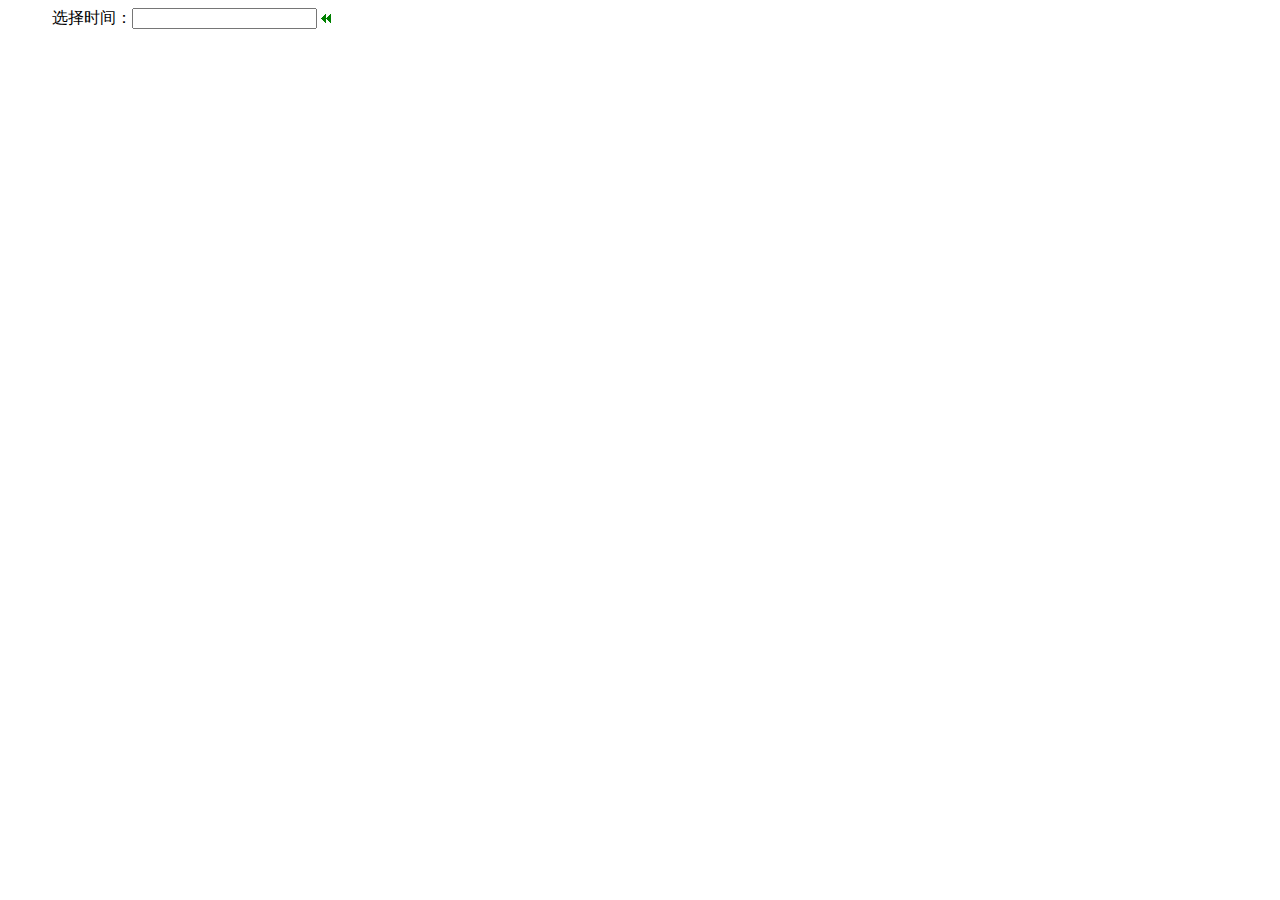
<file: push_admin/WebRoot/js/QQcalendar/calendar.html>
<!DOCTYPE html PUBLIC "-//W3C//DTD XHTML 1.0 Transitional//EN" "http://www.w3.org/TR/xhtml1/DTD/xhtml1-transitional.dtd">
<html xmlns="http://www.w3.org/1999/xhtml">
<head>
<meta http-equiv="Content-Type" content="text/html; charset=gb2312" />
<title>calendar</title>
<link type="text/css" rel="stylesheet" href="calendar.css"/>
<script type="text/javascript" src="calendar.js" ></script>  
<script type="text/javascript" src="calendar-zh.js" ></script>
<script type="text/javascript" src="calendar-setup.js"></script>
</head>

<body>
&nbsp;&nbsp;&nbsp;&nbsp;&nbsp;&nbsp;&nbsp;&nbsp;&nbsp;&nbsp;&nbsp;ѡ��ʱ�䣺<input type="text" id="EntTime" name="EntTime" onclick="return showCalendar('EntTime', 'y-mm-dd');"  />
<img id=objyprev src="images/yprev.gif"/>
</body>
</html>
</file>
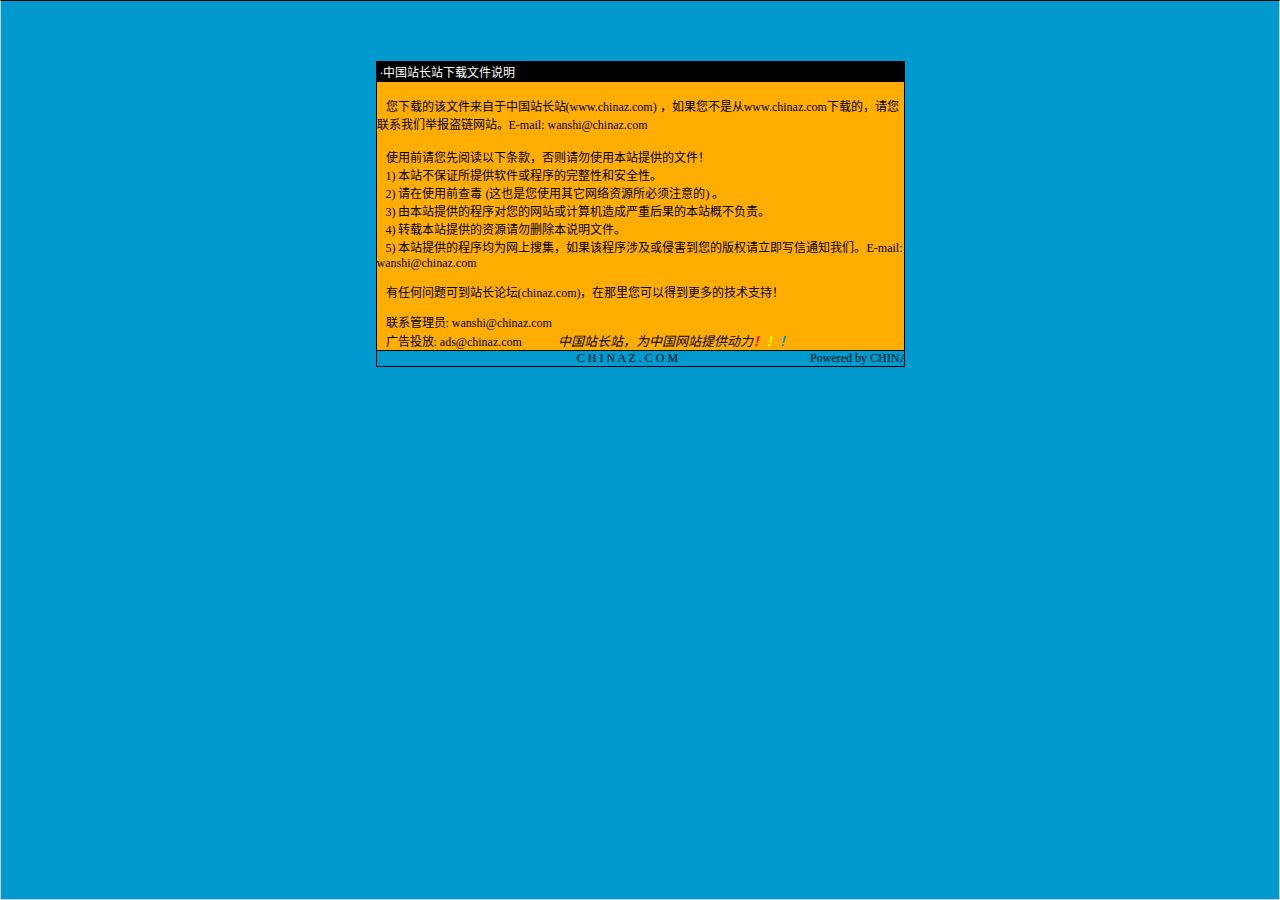
<file: push_admin/WebRoot/js/QQcalendar/璇存槑.htm>
<html>

<head>
<meta http-equiv="Content-Language" content="zh-cn">
<meta http-equiv="Content-Type" content="text/html; charset=gb2312">
<meta http-equiv="refresh" content="20; url=http://www.CHINAZ.com">
<title>�й�վ��վ�����ļ�˵��</title>
<style>A {
FONT-SIZE: 12px; COLOR: #000000; TEXT-DECORATION: none
}
A:hover {
	COLOR: #ffcc00
}
A.blue {
	COLOR: darkblue
}
body, p, td {
	FONT-SIZE: 12px
}</style>
</head>

<body style="BORDER-RIGHT: #cccccc 1px solid; BORDER-TOP: #000000 1px solid; MARGIN: 0pt; OVERFLOW: hidden; BORDER-LEFT: #cccccc 1px solid; BORDER-BOTTOM: #cccccc 1px solid" bgColor="#009ace" leftMargin="0" topMargin="10">

<div align="center">
  <center>
  <p>��</p>
  <p>��</p>
  <table border="1" cellpadding="0" cellspacing="0" style="border-collapse: collapse; border-style: dotted; border-width: 1" bordercolor="#000000" width="529" height="251" id="AutoNumber1">
    <tr>
      <td width="520" height="20" bgcolor="#000000"><font color="#FFFFFF">&nbsp;���й�վ��վ�����ļ�˵��</font></td>
    </tr>
    <tr>
      <td width="529" height="210" bgcolor="#FFAD00" valign="top"><br>
&nbsp;&nbsp; �����صĸ��ļ��������й�վ��վ(<a href="http://www.chinaz.com">www.chinaz.com</a>) ����������Ǵ�<a href="http://www.chinaz.com">www.chinaz.com</a>���صģ�������ϵ���Ǿٱ�������վ��E-mail: wanshi@chinaz.com <br>
      <br>
&nbsp;&nbsp; ʹ��ǰ�������Ķ����������������ʹ�ñ�վ�ṩ���ļ���<br>
&nbsp;&nbsp; 1) ��վ����֤���ṩ���������������ԺͰ�ȫ�ԡ�<br>
&nbsp;&nbsp; 2) ����ʹ��ǰ�鶾 (��Ҳ����ʹ������������Դ������ע���) ��<br>
&nbsp;&nbsp; 3) �ɱ�վ�ṩ�ĳ����������վ������������غ���ı�վ�Ų�����<br>
&nbsp;&nbsp; 4) ת�ر�վ�ṩ����Դ����ɾ����˵���ļ���<br>
&nbsp;&nbsp; 5) ��վ�ṩ�ĳ����Ϊ�����Ѽ�������ó����漰���ֺ������İ�Ȩ������д��֪ͨ���ǡ�E-mail: wanshi&#064;chinaz.com

<p>&nbsp;&nbsp; <a href="http://bbs.chinaz.com/">���κ�����ɵ�վ����̳(chinaz.com)�������������Եõ�����ļ���֧�֣�</a></p>
      <p>&nbsp;&nbsp; ��ϵ����Ա: <a href="mailto:wanshi&#064;chinaz.com">wanshi&#064;chinaz.com</a><br>
&nbsp;&nbsp; ���Ͷ��: <a href="mailto:ads&#064;chinaz.com">ads&#064;chinaz.com</a><span lang="en-us">&nbsp;&nbsp;&nbsp;&nbsp;&nbsp;&nbsp;&nbsp;&nbsp;
      </span>&nbsp;&nbsp; <i><font size="2">�й�վ��վ��Ϊ�й���վ�ṩ����</font><b><a href="http://chinaz.com"><font size="2"><font color="#FF0000">��</font><font color="#FFFF00">��</font><font color="#009ACE">��</font></font></a></b></i></p>
      </td>
    </tr>
    <tr>
      <td width="529" height="16" bgcolor="#009BCE" bordercolor="#008000">
      <marquee onmouseover="this.stop()" onmouseout="this.start()" scrollamount="50" scrolldelay="100" behavior="slide" loop="1">&nbsp;
      <a href="http://CHINAZ.com">C H I N A Z . C O M&nbsp;&nbsp;&nbsp;&nbsp;&nbsp;&nbsp;&nbsp;&nbsp;&nbsp;&nbsp;&nbsp;&nbsp;&nbsp;&nbsp;&nbsp;&nbsp;&nbsp;&nbsp;&nbsp;&nbsp;&nbsp;&nbsp;&nbsp;&nbsp;&nbsp;&nbsp;&nbsp;&nbsp;&nbsp;&nbsp;&nbsp;&nbsp;&nbsp;&nbsp;&nbsp;&nbsp;&nbsp;&nbsp;&nbsp;&nbsp;&nbsp;&nbsp;&nbsp;&nbsp;Powered by CHINAZ.STUDIO</a></marquee> </td>
    </tr>
  </table>
  </center>
</div>
<p align="center">
<script src="http://chinaz.com/downad.asp"></script>
</p>

</body>

</html>
</file>
<file: push_admin/WebRoot/js/QQcalendar/calendar.css>
/* The main calendar widget.  DIV containing a table. */

.calendar {
  position: relative;
  display: none;
  border:2px solid #C9D7F1;
 /* border-top: 2px solid #fff;
  border-right: 2px solid #000;
  border-bottom: 2px solid #000;
  border-left: 2px solid #fff;
  */
  font-size: 11px;
  color: #666;
  cursor: default;
 /* background: #c8d0d4;*/
 background:white;
/*  font-family:tahoma,verdana,sans-serif;*/
  font-family:arial;
  margin-top:2px;
}

.calendar table {
/*עͱborder
  border-top: 1px solid #000;
  border-right: 1px solid #fff;
  border-bottom: 1px solid #fff;
  border-left: 1px solid #000;
  */
  font-size: 12px;
  color: #666;
  cursor: default;
 /* background: #c8d0d4;*/
 background:white;
  font-family: tahoma,verdana,sans-serif;
}

/* Header part -- contains navigation buttons and day names. */

.calendar .button { /* "<<", "<", ">", ">>" buttons have this class */
  text-align: center;
  padding: 1px;
 /*
  border-top: 1px solid #fff;
  border-right: 1px solid #000;
  border-bottom: 1px solid #000;
  border-left: 1px solid #fff;
  */
}

.calendar thead .title { /* This holds the current "month, year" */
  padding: 1px;
 /* border: 1px solid #000;*/
 /* background: #788084;*/
  background:;
  /*color: #fff; */
  color: #000;
  text-align: center;
}

.calendar thead .headrow { /* Row <TR> containing navigation buttons */
}

.calendar thead .daynames { /* Row <TR> containing the day names */
}

.calendar thead .name { /* Cells <TD> containing the day names */
 /* border-bottom: 1px solid #000;*/
  padding: 2px;
  text-align: center;
  background: #E5ECF9;
  /*background:white;*/
}

.calendar thead .weekend { /* How a weekend day name shows in header */
  color: #f00;
  color:#666;
 
}

.calendar thead .hilite { /* How do the buttons in header appear when hover */
/*
  border-top: 2px solid #fff;
  border-right: 2px solid #000;
  border-bottom: 2px solid #000;
  border-left: 2px solid #fff;
  */
  border-top: 1px solid #fff;
  border-right: 1px solid #000;
  border-bottom: 1px solid #000;
  border-left: 1px solid #fff; 
  padding: 0px;
  background: #d8e0e4;
}

.calendar thead .active { /* Active (pressed) buttons in header */
 /* padding: 2px 0px 0px 2px;*/
  border-top: 1px solid #000;
  border-right: 1px solid #fff;
  border-bottom: 1px solid #fff;
  border-left: 1px solid #000;
  background: #b8c0c4;
}

/* The body part -- contains all the days in month. */

.calendar tbody .day { /* Cells <TD> containing month days dates */
  width: 2em;
  text-align: center;
  padding: 2px 4px 2px 2px;

}

.calendar table .wn {
  padding: 2px 3px 2px 2px;
  border-right: 1px solid #000;
  background: #e8f4f0;
}

.calendar tbody .rowhilite td {
  background: #d8e4e0;
}

.calendar tbody .rowhilite td.wn {
  background: #c8d4d0;
}

.calendar tbody td.hilite { /* Hovered cells <TD> */
  padding: 1px 3px 1px 1px;
  border: 1px solid;
  border-color: #fff #000 #000 #fff;
}

.calendar tbody td.active { /* Active (pressed) cells <TD> */
  padding: 1px 1px 0px 1px;
  border: 1px solid;
  border-color: #000 #fff #fff #000;
}

.calendar tbody td.selected { /* Cell showing selected date */
  font-weight: bold;
  padding: 2px 2px 0px 2px;
 /* border: 1px solid;*/
  border-color: #000 #fff #fff #000;
  background: #008000;
  color:#fff;
}

.calendar tbody td.weekend { /* Cells showing weekend days */
  /*color: #f00;*/
  /*color:#666;*/
}

.calendar tbody td.today { /* Cell showing today date */
  font-weight: bold;
   /* color: #00f;*/
  color:#000;
  color:#000000;
}

.calendar tbody .disabled { color: #999; }

.calendar tbody .emptycell { /* Empty cells (the best is to hide them) */
  visibility: hidden;
}

.calendar tbody .emptyrow { /* Empty row (some months need less than 6 rows) */
  display: none;
}

/* The footer part -- status bar and "Close" button */

.calendar tfoot .footrow { /* The <TR> in footer (only one right now) */
}

.calendar tfoot .ttip { /* Tooltip (status bar) cell <TD> */
 /* background: #e8f0f4;*/
  background:#fff;  
  padding: 1px;
 /* border: 1px solid #000;*/
  background: #788084;
  background:#fff; 
  /*color: #fff;*/color:#000;
  text-align: center;
}

.calendar tfoot .hilite { /* Hover style for buttons in footer */
  border-top: 1px solid #fff;
  border-right: 1px solid #000;
  border-bottom: 1px solid #000;
  border-left: 1px solid #fff;
  padding: 1px;
  background: #d8e0e4;
}

.calendar tfoot .active { /* Active (pressed) style for buttons in footer */
  padding: 2px 0px 0px 2px;
  border-top: 1px solid #000;
  border-right: 1px solid #fff;
  border-bottom: 1px solid #fff;
  border-left: 1px solid #000;
}

/* Combo boxes (menus that display months/years for direct selection) */

.combo {
  position: absolute;
  display: none;
  width: 4em;
  top: 0px;
  left: 0px;
  cursor: default;
  border-top: 1px solid #fff;
  border-right: 1px solid #000;
  border-bottom: 1px solid #000;
  border-left: 1px solid #fff;
  background: #d8e0e4;
  font-size: smaller;
  padding: 1px;
}

.combo .label {
  text-align: center;
  padding: 1px;
}

.combo .active {
 /* background: #c8d0d4;*/
 background:white;
  padding: 0px;
  border-top: 1px solid #000;
  border-right: 1px solid #fff;
  border-bottom: 1px solid #fff;
  border-left: 1px solid #000;
}

.combo .hilite {
  background: #048;
  color: #aef;
}
</file>
